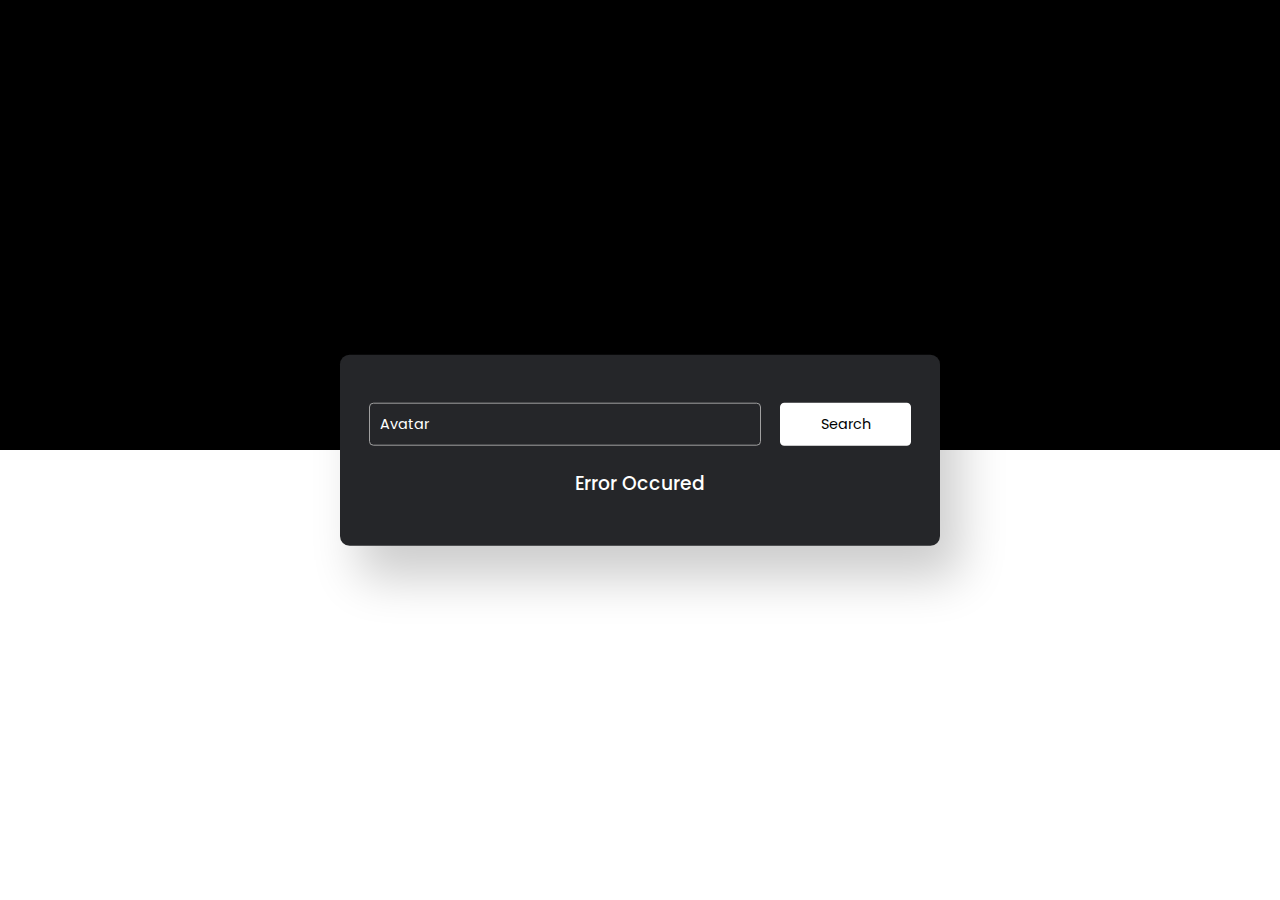
<file: index.html>
<!DOCTYPE html>
<html lang="en">
  <head>
    <meta charset="UTF-8" />
    <meta http-equiv="X-UA-Compatible" content="IE=edge" />
    <meta name="viewport" content="width=device-width, initial-scale=1.0" />
    <link rel="stylesheet" href="style.css" />
    <title>guide recherche de film</title>
    <script src="keys.js" defer></script>
    <script src="scrypt.js" defer></script>
  </head>

  <body>
    <div class="container">
      <div class="search-container">
        <input
          type="text"
          id="movie-name"
          placeholder="Enter movie name here..."
          value="Avatar"
        />
        <button id="search-btn">Search</button>
      </div>
      <div id="result"></div>
    </div>
  </body>
</html>
</file>
<file: style.css>
@import url('https://fonts.googleapis.com/css2?family=Poppins:wght@300;500;600;700&display=swap');

*{
    margin: 0;
    padding: 0;
    box-sizing: border-box;
    font-family: 'Poppins', sans-serif;
}

body{
    height: 100vh;
    background: linear-gradient(#000000 50%, #ffffff 50%);
}

.container{
    font-size: 16px;
    width: 90vw;
    max-width: 37.5em;
    padding: 3em 1.8em;
    background-color: #252629;
    position: absolute;
    transform: translate(-50%, -50%);
    top: 50%;
    left: 50%;
    border-radius: 0.6em;
    box-shadow: 1.2em 2em 3em rgba(0, 0, 0, 0.2);
}

.search-container{
    display: grid;
    grid-template-columns: 9fr 3fr;
    gap: 1.2em;
}

.search-container input, .search-container button{
    font-size: 0.9em;
    outline: none;
    border-radius: 0.3em;
}

.search-container input{
    background-color: transparent;
    border: 1px solid #a0a0a0;
    color: #fff;
    padding: 0.7em;
}

.search-container input:focus{
    border-color: #fff;
}

.search-container button{
    background-color: #ffffff;
    border: none;
    cursor: pointer;
}

#result{
    color: #fff;
}

.info{
    position: relative;
    display: grid;
    grid-template-columns: 4fr 8fr;
    margin-top: 1.2em;
}

.poster{
    width: 100%;
}

h2{
    text-align: center;
    font-size: 1.5em;
    font-weight: 600;
    letter-spacing: 0.06em;
}

.rating{
    display: flex;
    align-items: center;
    justify-content: center;
    gap: 0.6em;
    margin: 0.6em 0 0.9em 0;
}

.rating img{
    width: 1.2em;
}

.rating h4{
    display: inline-block;
    font-size: 1.1em;
    font-weight: 500;
}

.details{
    display: flex;
    font-size: 0.95em;
    gap: 1em;
    justify-content: center;
    color: #a0a0a0;
    margin: 0.6em 0;
    font-weight: 300;
}

.genre{
    display: flex;
    justify-content: space-around;
}

.genre div{
    border: 1px solid #a0a0a0;
    font-size: 0.75em;
    padding: 0.4em 1.6em;
    border-radius: 0.4em;
    font-weight: 300;
}

h3{
    font-weight: 500;
    margin-top: 1.2em;
}

p{
    font-size: 0.9em;
    font-weight: 300;
    line-height: 1.8em;
    text-align: justify;
    color: #a0a0a0;
}

.msg{
    text-align: center;
}

@media screen and (max-width: 600px) {
    .container{
        font-size: 14px;
    }
    .poster{
        margin: auto;
        width: auto;
        max-height: 10.8em;
    }

    .info{
        grid-template-columns: 1fr;
    }

}
</file>
